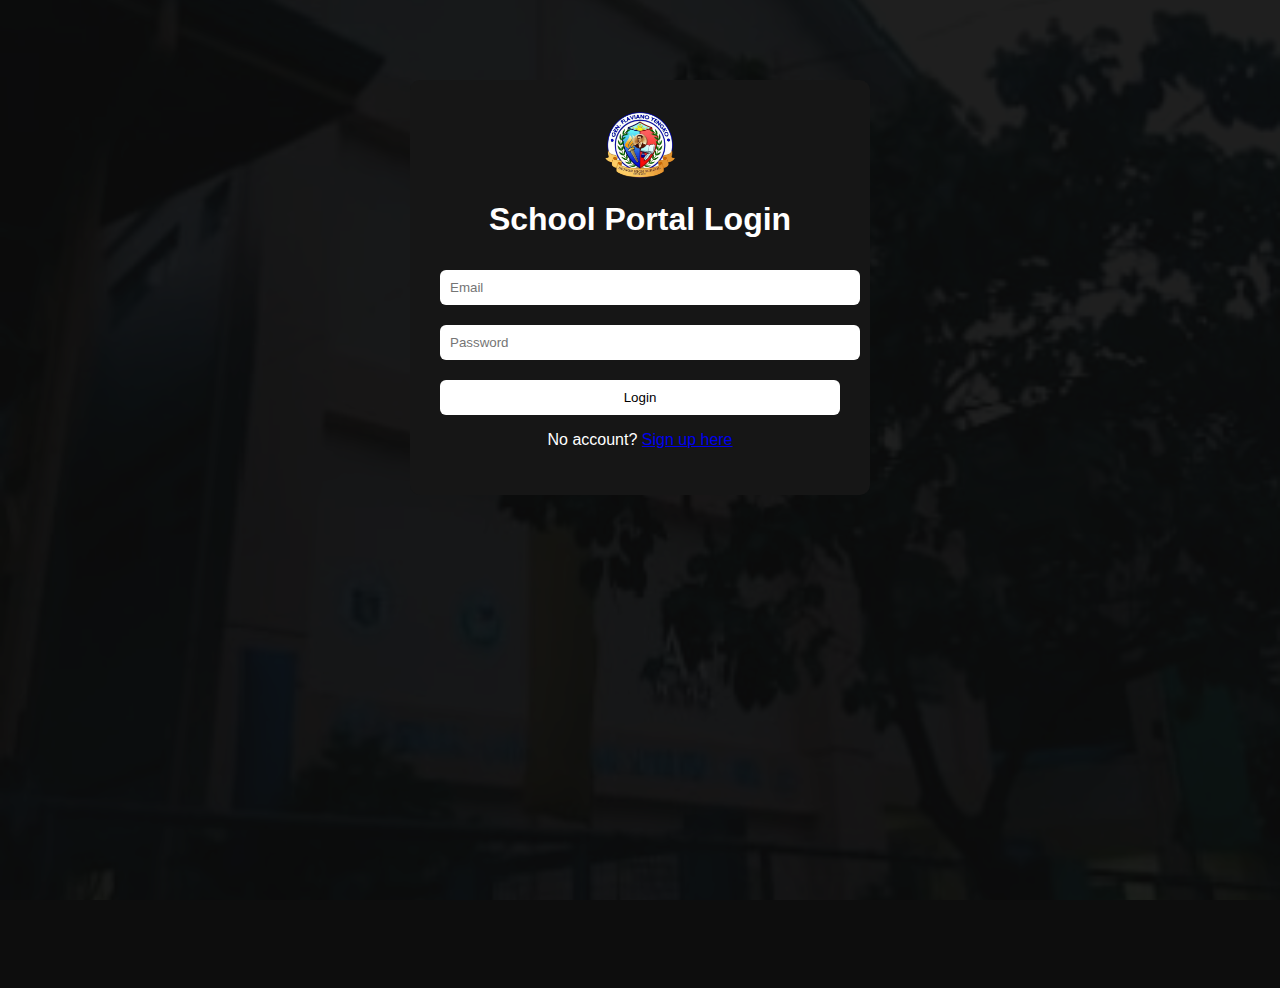
<file: index.html>
<!DOCTYPE html>
<html lang="en">
<head>
  <meta charset="UTF-8" />
  <meta name="viewport" content="width=device-width,initial-scale=1.0" />
  <title>Login | School Portal</title>
  <link rel="stylesheet" href="style.css" />
</head>
<body>

  <div class="box">
    <img src="images/logo.png" alt="School Logo" class="logo">
    <h1>School Portal Login</h1>

    <input type="email" id="email" placeholder="Email" />
    <input type="password" id="password" placeholder="Password" />

    <button id="loginBtn">Login</button>
    <p>No account? <a href="signup.html">Sign up here</a></p>
  </div>

  <script type="module" src="js/auth.js"></script>
</body>
</html>
</file>
<file: style.css>
body {
  background: #0d0d0d;
  color: #fff;
  font-family: Segoe UI, sans-serif;
}

.box, .container {
  max-width: 400px;
  margin: 80px auto;
  padding: 30px;
  background: #161616;
  border-radius: 10px;
  text-align: center;
}

input, select {
  width: 100%;
  padding: 10px;
  margin: 10px 0;
  border-radius: 6px;
  border: none;
}

button {
  width: 100%;
  padding: 10px;
  margin-top: 10px;
  background: white;
  color: black;
  border: none;
  border-radius: 6px;
  cursor: pointer;
}

.panel {
  margin-top: 30px;
  text-align: left;
}

ul {
  list-style: none;
  padding: 0;
}

li {
  padding: 8px;
  border-bottom: 1px solid #333;
}

.logo {
  width: 80px;              /* controls size */
  display: block;
  margin: 0 auto 15px auto; /* centers horizontally */
}

/* ===== BACKGROUND IMAGE LAYERING ===== */

body {
  position: relative;
  min-height: 100vh;
  overflow-x: hidden;
}

/* Container for background */
.background-layer {
  position: fixed;
  top: 0;
  left: 0;
  width: 100%;
  height: 100%;
  z-index: -1;
  pointer-events: none;
}

/* LEFT HALF */
.background-layer::before {
  content: "";
  position: absolute;
  top: 0;
  left: 0;
  width: 50%;
  height: 100%;
  background: url("images/background.png") no-repeat left center;
  background-size: cover;
  opacity: 0.15;
}

/* RIGHT HALF */
.background-layer::after {
  content: "";
  position: absolute;
  top: 0;
  right: 0;
  width: 50%;
  height: 100%;
  background: url("images/background.png") no-repeat right center;
  background-size: cover;
  opacity: 0.15;
}

/* FULL CENTER IMAGE OVERLAY */
body::before {
  content: "";
  position: fixed;
  top: 0;
  left: 0;
  width: 100%;
  height: 100%;
  background: url("images/background.png") no-repeat center center;
  background-size: cover;
  opacity: 0.08; /* MAIN opacity control */
  z-index: -2;
}

/* ===== BACKGROUND FADE-IN ANIMATION ===== */

@keyframes bgFadeIn {
  from {
    opacity: 0;
  }
  to {
    opacity: 1;
  }
}

.background-layer,
body::before {
  animation: bgFadeIn 1.5s ease-in-out forwards;
}

/* ===== DASHBOARD ===== */

.dashboard {
  max-width: 900px;
  margin: 50px auto;
  background: rgba(255, 255, 255, 0.95);
  padding: 25px;
  border-radius: 10px;
}

.dashboard-tabs {
  display: flex;
  gap: 10px;
  margin-bottom: 20px;
}

.dashboard-tabs button {
  flex: 1;
  padding: 10px;
  border: none;
  background: #004aad;
  color: white;
  font-weight: bold;
  cursor: pointer;
  border-radius: 5px;
}

.dashboard-tabs button:hover {
  background: #00307a;
}

.section {
  display: none;
  animation: fadeSection 0.4s ease-in-out;
}

.section.active {
  display: block;
}

@keyframes fadeSection {
  from {
    opacity: 0;
    transform: translateY(5px);
  }
  to {
    opacity: 1;
    transform: translateY(0);
  }
}
/* ===== DASHBOARD CARD LAYOUT FIX ===== */
.container {
  max-width: 980px;           /* wider so tabs don't crush */
  margin: 60px auto;
  padding: 28px;
  background: rgba(15, 15, 15, 0.88);
  border-radius: 14px;
  backdrop-filter: blur(6px);
  box-shadow: 0 10px 30px rgba(0,0,0,0.35);
}

/* Make logo + title centered nicely */
.logo {
  width: 70px;
  display: block;
  margin: 0 auto 10px auto;
}

#welcome {
  text-align: center;
  margin-bottom: 18px;
}
/* ===== TABS CLEANUP ===== */
.dashboard-tabs {
  display: flex;
  gap: 10px;
  justify-content: center;
  flex-wrap: wrap;            /* wraps nicely if screen is small */
  margin: 18px 0 22px 0;
}

.dashboard-tabs .tabBtn {
  padding: 10px 14px;
  border: none;
  border-radius: 8px;
  background: #0b4bb3;
  color: #fff;
  font-weight: 600;
  cursor: pointer;
  white-space: nowrap;        /* keeps text tidy */
}

.dashboard-tabs .tabBtn:hover {
  filter: brightness(1.05);
}

.dashboard-tabs .tabBtn.active {
  background: #00307a;
}
.panel {
  background: rgba(22, 22, 22, 0.8);
  border-radius: 12px;
  padding: 18px;
  margin-top: 14px;
}

.section h2 {
  margin-bottom: 10px;
}

.list li {
  padding: 12px 10px;
  border-bottom: 1px solid rgba(255,255,255,0.08);
}
</file>
